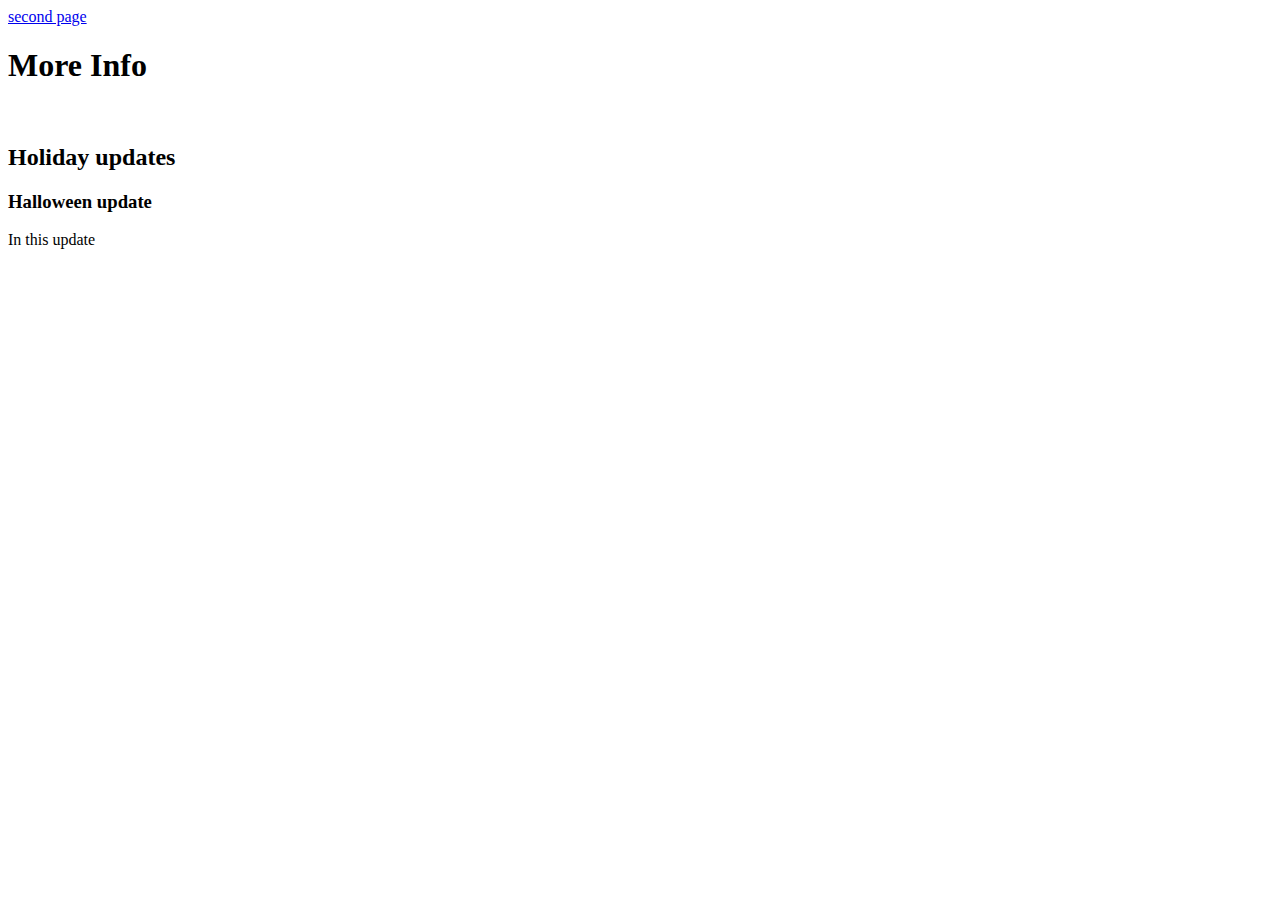
<file: new.second.html>
<!DOCTYPE html>
<html lang="en">
<head>
    <meta charset="UTF-8">
    <meta name="viewport" content="width=device-width, initial-scale=1.0">
    <title>99 nights in the forest</title>
     <link rel="stylesheet" href="stylesheet.css">
    <a href="https://google.com">second page</a>
</head>
    <body>
    <h1>More Info</h1><br>
        <h2>Holiday updates</h2>
        <h3>Halloween update</h3>
        <p>In this update</p>
        
    </body>
</html>
</file>
<file: stylesheet.css>

</file>
